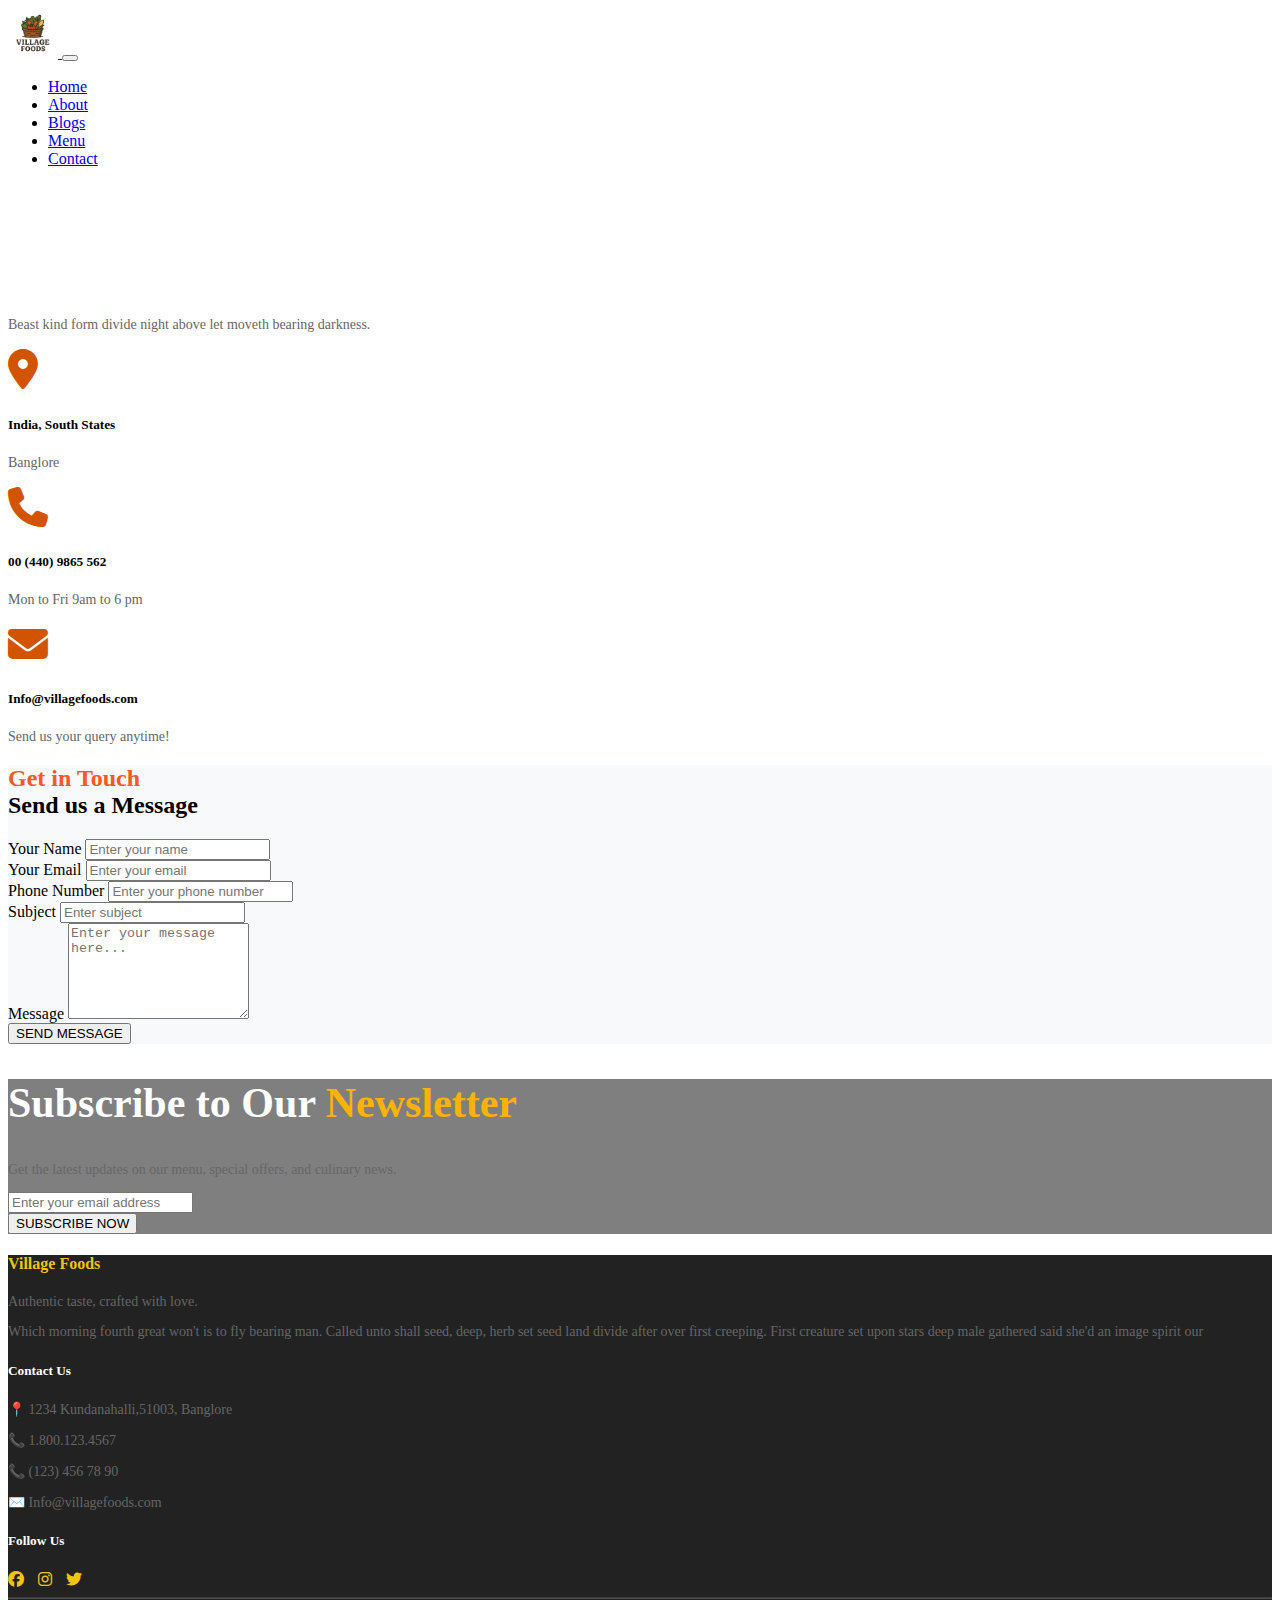
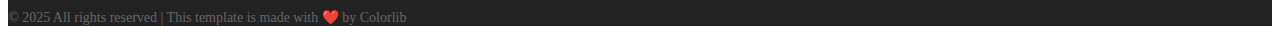
<file: Contact.html>
<!DOCTYPE html>
<html lang="en">

<head>
    <meta charset="UTF-8">
    <meta name="viewport" content="width=device-width, initial-scale=1.0">
    <title>Contact Us - FoodFun</title>

    <link rel="stylesheet" href="./village.css">
    <link href="https://cdn.jsdelivr.net/npm/bootstrap@5.3.8/dist/css/bootstrap.min.css" rel="stylesheet"
        integrity="sha384-sRIl4kxILFvY47J16cr9ZwB07vP4J8+LH7qKQnuqkuIAvNWLzeN8tE5YBujZqJLB" crossorigin="anonymous">
    <link rel="stylesheet" href="https://cdnjs.cloudflare.com/ajax/libs/font-awesome/6.4.0/css/all.min.css">
</head>

<body>
    <nav class="navbar navbar-expand-lg navbar-white bg-white shadow-sm">
        <div class="container-fluid">
            <!-- Logo in navbar -->
            <a class="navbar-brand" href="#">
                <img src="./Copilot_20251204_132501.png" alt="" height="50">
            </a>
            <button class="navbar-toggler" type="button" data-bs-toggle="collapse"
                data-bs-target="#navbarSupportedContent" aria-controls="navbarSupportedContent" aria-expanded="false"
                aria-label="Toggle navigation">
                <span class="navbar-toggler-icon"></span>
            </button>
            <div class="collapse navbar-collapse" id="navbarSupportedContent">
                <ul class="navbar-nav mx-auto mb-2 mb-lg-0">
                    <li class="nav-item">
                        <a class="nav-link" href="./Home.html">Home</a>
                    </li>
                    <li class="nav-item">
                        <a class="nav-link" href="./About.html">About</a>
                    </li>
                    <li class="nav-item">
                        <a class="nav-link" href="./Blogs.html">Blogs</a>
                    </li>
                    <li class="nav-item">
                        <a class="nav-link" href="./Menu.html">Menu</a>
                    </li>
                    <li class="nav-item">
                        <a class="nav-link active" href="./Contact.html">Contact</a>
                    </li>
                </ul>
            </div>
        </div>
    </nav>

    <!-- Page Header -->
    <section class="py-5"
        style="background-image: url(https://themewagon.github.io/foodfun/assets/images/contact-bg.jpg);">
        <div class="container text-center">
            <h1 class="fst-italic text-white">Contact Us</h1>
            <p class="lead text-white">Beast kind form divide night above let moveth bearing darkness.</p>
        </div>
    </section>

    <!-- Contact Info Cards -->
    <section class="py-5">
        <div class="container">
            <div class="row g-4">
                <!-- Location Card -->
                <div class="col-md-4 text-center">
                    <div class="card border-0 shadow-sm h-100">
                        <div class="card-body">
                            <div style="font-size: 2.5rem; color: #d35400; margin-bottom: 15px;">
                                <i class="fas fa-map-marker-alt"></i>
                            </div>
                            <h5 class="card-title">India, South States</h5>
                            <p class="card-text text-muted">Banglore</p>
                        </div>
                    </div>
                </div>

                <!-- Phone Card -->
                <div class="col-md-4 text-center">
                    <div class="card border-0 shadow-sm h-100">
                        <div class="card-body">
                            <div style="font-size: 2.5rem; color: #d35400; margin-bottom: 15px;">
                                <i class="fas fa-phone"></i>
                            </div>
                            <h5 class="card-title">00 (440) 9865 562</h5>
                            <p class="card-text text-muted">Mon to Fri 9am to 6 pm</p>
                        </div>
                    </div>
                </div>

                <!-- Email Card -->
                <div class="col-md-4 text-center">
                    <div class="card border-0 shadow-sm h-100">
                        <div class="card-body">
                            <div style="font-size: 2.5rem; color: #d35400; margin-bottom: 15px;">
                                <i class="fas fa-envelope"></i>
                            </div>
                            <h5 class="card-title">Info@villagefoods.com</h5>
                            <p class="card-text text-muted">Send us your query anytime!</p>
                        </div>
                    </div>
                </div>
            </div>
        </div>
    </section>

    <!-- Contact Form Section -->
    <section class="py-5" style="background-color: #f8f9fa;">
        <div class="container">
            <div class="row">
                <div class="col-md-8 mx-auto">
                    <h2 class="text-center mb-4 fst-italic">
                        <span class="serve-color">Get in Touch</span><br>Send us a Message
                    </h2>
                    <form>
                        <div class="row mb-3">
                            <div class="col-md-6">
                                <label for="name" class="form-label">Your Name</label>
                                <input type="text" class="form-control" id="name" placeholder="Enter your name"
                                    required>
                            </div>
                            <div class="col-md-6">
                                <label for="email" class="form-label">Your Email</label>
                                <input type="email" class="form-control" id="email" placeholder="Enter your email"
                                    required>
                            </div>
                        </div>

                        <div class="row mb-3">
                            <div class="col-md-6">
                                <label for="phone" class="form-label">Phone Number</label>
                                <input type="tel" class="form-control" id="phone" placeholder="Enter your phone number">
                            </div>
                            <div class="col-md-6">
                                <label for="subject" class="form-label">Subject</label>
                                <input type="text" class="form-control" id="subject" placeholder="Enter subject"
                                    required>
                            </div>
                        </div>

                        <div class="mb-3">
                            <label for="message" class="form-label">Message</label>
                            <textarea class="form-control" id="message" rows="6"
                                placeholder="Enter your message here..." required></textarea>
                        </div>

                        <div class="text-center">
                            <button type="submit" class="btn btn-primary btn-lg">SEND MESSAGE</button>
                        </div>
                    </form>
                </div>
            </div>
        </div>
    </section>

    <!-- Newsletter Subscription -->
    <section class="py-5"
        style="background-image: linear-gradient(rgba(0,0,0,0.5), rgba(0,0,0,0.5)), url('https://themewagon.github.io/foodfun/assets/images/table-bg.jpg'); background-size: cover; color: white;">
        <div class="container text-center">
            <h2 class="special-title mb-4">Subscribe to Our <span>Newsletter</span></h2>
            <p class="mb-4 text-white">Get the latest updates on our menu, special offers, and culinary news.</p>

            <form class="row justify-content-center">
                <div class="col-md-6 mb-3">
                    <input type="email" class="form-control" placeholder="Enter your email address">
                </div>
                <div class="col-md-3 mb-3">
                    <button type="submit" class="btn btn-warning w-100">SUBSCRIBE NOW</button>
                </div>
            </form>
        </div>
    </section>
    <!-- Footer -->
    <footer class="py-5" style="background-color:#222; color:#fff;">
        <div class="container">
            <div class="row">
                <!-- Brand -->
                <div class="col-md-4 mb-3">
                    <h4 style="color:#f1c40f;">Village Foods</h4>
                    <p>Authentic taste, crafted with love.</p>
                    <p>Which morning fourth great won't is to fly bearing man. Called unto shall seed, deep, herb set
                        seed land divide after over first creeping. First creature set upon stars deep male gathered
                        said she'd an image spirit our</p>
                </div>
                <!-- Contact Info -->
                <div class="col-md-4 mb-4">
                    <h5>Contact Us</h5>
                    <p>📍 1234 Kundanahalli,51003, Banglore</p>
                    <p>📞 1.800.123.4567</p>
                    <p>📞 (123) 456 78 90</p>
                    <p>✉️ Info@villagefoods.com</p>
                </div>
                <!-- Social Links -->
                <div class="col-md-4 mb-3">
                    <h5>Follow Us</h5>
                    <div>
                        <a href="#" style="color:#f1c40f; margin-right:10px;"><i class="fab fa-facebook"></i></a>
                        <a href="#" style="color:#f1c40f; margin-right:10px;"><i class="fab fa-instagram"></i></a>
                        <a href="#" style="color:#f1c40f;"><i class="fab fa-twitter"></i></a>
                    </div>
                </div>
            </div>
            <hr style="border-color:rgba(255,255,255,0.2);">
            <div class="text-center">
                <p>&copy; 2025 All rights reserved | This template is made with ❤️ by Colorlib</p>
            </div>
        </div>
    </footer>

    <script src="https://cdn.jsdelivr.net/npm/bootstrap@5.3.8/dist/js/bootstrap.bundle.min.js"
        integrity="sha384-FKyoEForCGlyvwx9Hj09JcYn3nv7wiPVlz7YYwJrWVcXK/BmnVDxM+D2scQbITxI"
        crossorigin="anonymous"></script>
</body>

</html>
</file>
<file: village.css>
.banner-area {
    padding: 100px 0 200px;
    background-color: #b0b0b0;
    background-image: url("https://themewagon.github.io/foodfun/assets/images/banner-bg.jpg");
    background-repeat: no-repeat;
    background-position: center;
    background-size: cover;
    position: relative
}

.banner-area .prime-color {
    color: #ffb606
}

.banner-area .style-change {
    font-style: normal
}

h1 {
    color: #fff;
    font-family: "Playfair Display", serif;
    font-size: 60px !important;
    font-weight: 700;
    font-style: italic
}

h6 {
    color: white;
}

.serve-color {
    color: #ff5722;
}


/* --images-- */
.menu-grid {
    display: grid;
    grid-template-columns: repeat(3, 1fr);
    gap: 25px;
    padding: 40px;
}

.menu-card {
    width: 300px;
    background: #f7f7fb;
    border-radius: 6px;
    overflow: hidden;
    transition: 0.3s ease;
    cursor: pointer;
    box-shadow: 0 3px 10px rgba(0, 0, 0, 0.1);
}

.menu-card:hover {
    transform: translateY(-8px);
    box-shadow: 0 6px 25px rgba(0, 0, 0, 0.18);
}

/* Image zoom effect */
.menu-card img {
    width: 100%;
    height: 230px;
    object-fit: cover;
    transition: 0.4s ease;
}

.menu-card:hover img {
    transform: scale(1.05);
}

.menu-content {
    padding: 20px;
    background: #f3f5ff;
    position: relative;
}

.menu-content.yellow {
    background: #e4a513;
}

.menu-content h3 {
    font-size: 20px;
    font-weight: 700;
}

.price {
    position: absolute;
    right: 20px;
    top: 20px;
    font-weight: bold;
    color: #ff8c00;
}

p {
    margin-top: 10px;
    font-size: 14px;
    color: #666;
}

/* Hover color change */
.menu-card:hover .menu-content {
    background: #832c2c;
}




/* <--slides--> */
.hero-slider {
    position: relative;
    height: 450px;
    width: 100%;
    overflow: hidden;
}

.slide {
    position: absolute;
    height: 100%;
    width: 100%;
    background-size: cover;
    background-position: center;
    opacity: 0;
    transition: opacity 1s ease-in-out;
}

.slide.active {
    opacity: 1;
}

.hero-content {
    position: absolute;
    top: 50%;
    left: 50%;
    transform: translate(-50%, -50%);
    text-align: center;
    color: white;
}

.hero-content h1 {
    font-size: 40px;
    font-weight: 700;
}

.hero-content p {
    margin-top: 10px;
    font-size: 20px;
    font-style: italic;
}

.hero-content button {
    margin-top: 20px;
    padding: 12px 25px;
    background: #ffb300;
    border: none;
    font-size: 16px;
    cursor: pointer;
    transition: 0.3s;
}

.hero-content button:hover {
    background: #ff8c00;
}



/* --01-- */
.special-section {
    padding: 60px 120px;
    text-align: center;
}

.special-title {
    font-size: 42px;
    font-weight: 700;
}

.special-title span {
    color: #ffb300;
}

.special-subtitle {
    margin-top: 10px;
    font-size: 16px;
    color: #777;
}

.special-content {
    margin-top: 50px;
    display: flex;
    justify-content: space-between;
    align-items: center;
}

.special-left {
    width: 48%;
    text-align: left;
}

.special-left .number {
    font-size: 48px;
    font-weight: 700;
    color: #111;
    margin-bottom: 15px;
}

.special-left h2 {
    font-size: 36px;
    font-weight: 700;
    line-height: 1.2;
}

.special-left h2 span {
    color: #ffb300;
}

.special-left p {
    margin-top: 20px;
    line-height: 1.7;
    color: #555;
}

.book-link {
    margin-top: 20px;
    display: inline-block;
    font-weight: 700;
    text-decoration: none;
    color: #111;
    transition: 0.3s;
}

.book-link:hover {
    color: #ffb300;
}

.special-right img {
    width: 450px;
    height: auto;
    border-radius: 6px;
    object-fit: cover;
    box-shadow: 0 3px 20px rgba(0, 0, 0, 0.1);
}



/* right */
.special-section {
    padding: 60px 120px;
    text-align: center;
}

.special-right {
    width: 48%;
    text-align: left;
}

.special-right .number {
    font-size: 48px;
    font-weight: 700;
    color: #111;
    margin-bottom: 15px;
}

.special-right h2 {
    font-size: 36px;
    font-weight: 700;
    line-height: 1.2;
}

.special-right h2 span {
    color: #ffb300;
}

.special-right p {
    margin-top: 20px;
    line-height: 1.7;
    color: #555;
}

.book-link {
    margin-top: 20px;
    display: inline-block;
    font-weight: 700;
    text-decoration: none;
    color: #111;
    transition: 0.3s;
}

.book-link:hover {
    color: #ffb300;
}

.special-left img {
    width: 400px;
    height: 350px;
    border-radius: 6px;
    object-fit: cover;
    box-shadow: 0 3px 20px rgba(0, 0, 0, 0.1);
}



/* shadow image */
.food-card img {
    transition: all 0.3s ease;
}

.food-card img:hover {
    box-shadow: 0 3px 20px rgba(0, 0, 0, 0.4);
    /* shadow on hover */
    transform: scale(1.05);
    /* optional: slight zoom */
    border-radius: 6px;
    object-fit: cover;
}

.food-background {
    background-image: linear-gradient(rgba(0, 0, 0, 0.5), rgba(0, 0, 0, 0.5)),
        url('images/fried-food.jpg');
    background-size: cover;
    background-position: center;
}
</file>
